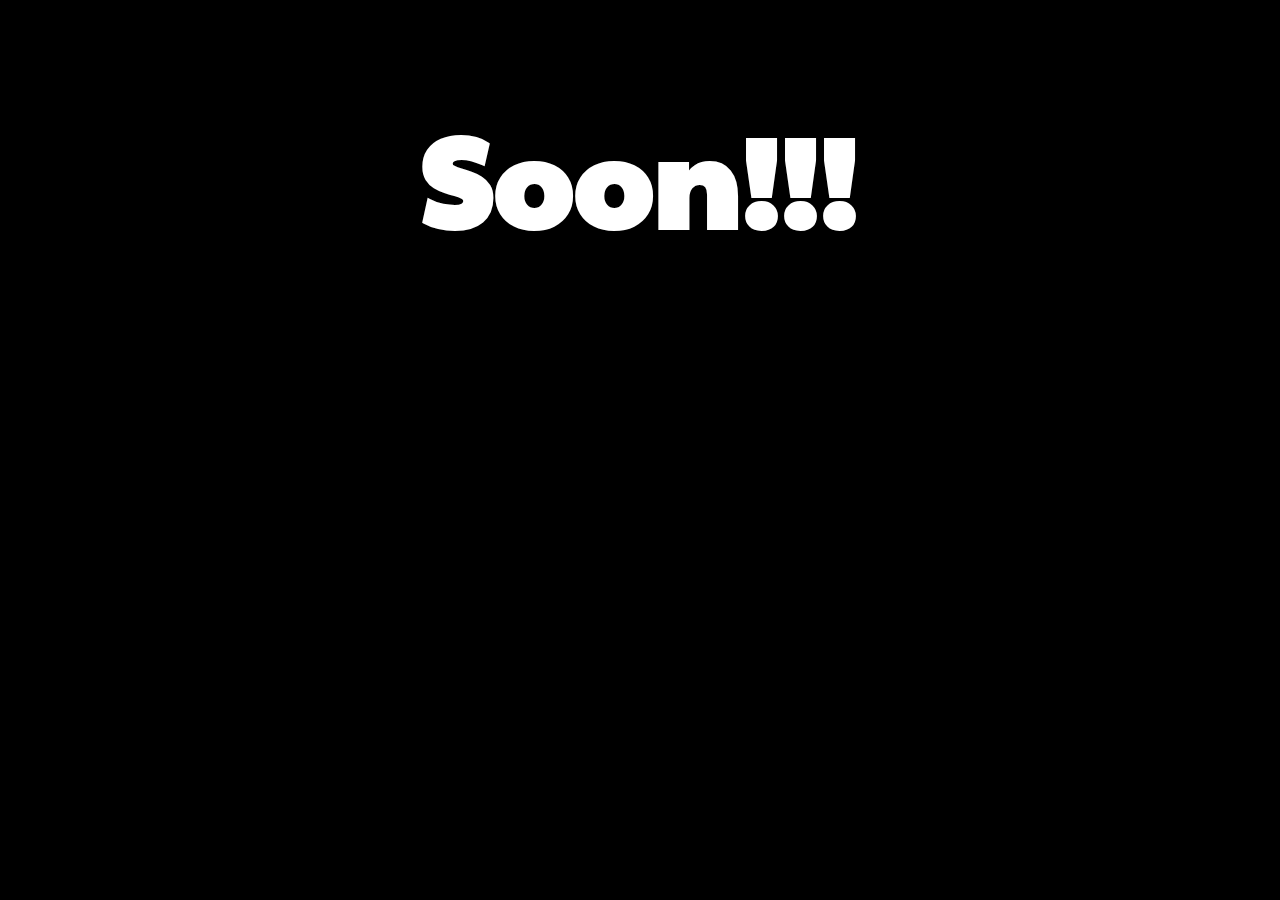
<file: about.html>
<!DOCTYPE html>
<html lang="en">
<head>
    <meta charset="UTF-8">
    <meta name="viewport" content="width=device-width, initial-scale=1.0">
    <title>Document</title>
    <link rel="preconnect" href="https://fonts.googleapis.com">
    <link rel="preconnect" href="https://fonts.gstatic.com" crossorigin>
    <link href="https://fonts.googleapis.com/css2?family=Paytone+One:wght@400&display=swap" rel="stylesheet">
    <style>
        body {
            background-color: #000000;
        }
        h1 {
            overflow-wrap: break-word;
            font-family: 'Paytone One';
            font-size: 128px;
            color: #FFFFFF;
            text-align: center;
        }
    </style>
</head>
<body>
    <h1>Soon!!!</h1>
</body>
</html>
</file>
